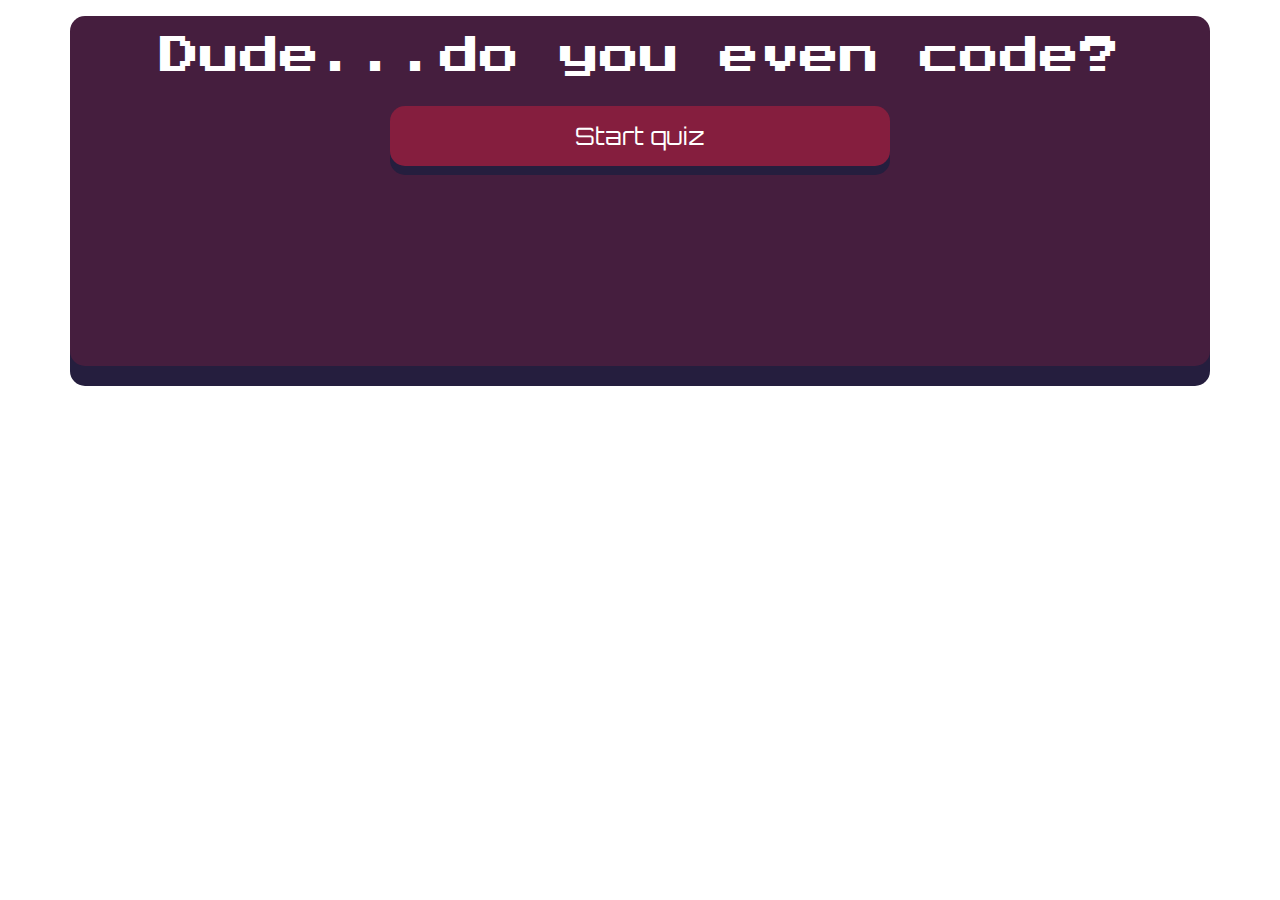
<file: 02-Homework/index.html>
<!DOCTYPE html>
<html lang="en">
<head>
    <meta charset="UTF-8">
    <meta name="viewport" content="width=device-width, initial-scale=1.0">
    <title>Document</title>
    <link rel = "stylesheet" href = "style.css">
    <link rel="stylesheet" href="https://stackpath.bootstrapcdn.com/bootstrap/4.3.1/css/bootstrap.min.css" integrity="sha384-ggOyR0iXCbMQv3Xipma34MD+dH/1fQ784/j6cY/iJTQUOhcWr7x9JvoRxT2MZw1T" crossorigin="anonymous">
    <link href="https://fonts.googleapis.com/css2?family=Press+Start+2P&display=swap" rel="stylesheet">
    <link href="https://fonts.googleapis.com/css2?family=Orbitron:wght@500&display=swap" rel="stylesheet">
    
</head>
<body>
    <div class="container p-3 my-3 bg text-white">
        <!-- STARTING SCREEN -->
        <div id="start-screen">
          <h1 class="header">Dude...do you even code?</h1>
          <button id="start-quiz">Start quiz</button>
        </div>
        <!-- QUIZ QUESTIONS SCREEN -->
        <div class="hide" id="quiz-screen">
          <div id="timer"></div>
          <h2 id="question-title">quiz screen</h2>
          <div id="choices"></div>
          <div id="answer"></div>
        </div>
        <!-- FINAL SCREEN -->
        <div class="hide" id="end-screen">
          <h1>end content</h1>
          <div>score: <span id="score"></span></div>
        </div>
      </div>
      <script src="./node.js"></script>
  </body>
</html>
</file>
<file: 02-Homework/style.css>
.hide {
    display: none;
}


/* body {
    background-image: url("https://unsplash.com/photos/G9i_plbfDgk");

} */
/* CONTAINER FOR ALL CONTENT */
.container {
    height: 350px;
    width: auto;
    border: none;
    border-radius: 15px;
    box-shadow: 0 20px #251E3E;
}

.bg {
    background-color: #451e3e;
    /* background-image: url("https://unsplash.com/photos/G9i_plbfDgk"); */
}

/* START SCREEN */
#start-screen{
    text-align: center;
}

.header, h1{
    font-family: 'Press Start 2P', cursive;
}

#end-screen{
    text-align: center;
}


#end-screen, div{
    font-size: 50px;
    font-family: 'Orbitron', sans-serif;
}

/* STYLING FOR ALL BUTTONS */

#quiz-screen {
    text-align: center;
}

#question-title {
    font-size: 20px;
    font-family: 'Press Start 2P', cursive;
    padding: 10px 70px 10px;
    widows: 300px;
    height:60px;
    margin-bottom: -10px;
    margin-left: auto;
    margin-right: auto;
}

#timer {   
    text-align: right;
    font-size: 15px; 
    font-family: 'Orbitron', sans-serif;
}

/* BUTTON FOR START QUIZ */

#start-quiz {
    display: inline-block;
  font-family: 'Orbitron', sans-serif;
  font-size: 24px;
  cursor: pointer;
  text-align: center;
  text-decoration: none;
  outline: none;
  color: #fff;
  background-color: #851E3E;
  border: none;
  border-radius: 15px;
  box-shadow: 0 9px #251E3E;
  padding: 10px 70px 10px;
    width:500px;
    height:60px;
    margin-bottom: 70px;
    margin-left: auto;
    margin-right: auto;
}

#start-quiz:hover {
    background-color: #AB5A7D;
    transition-duration: 0.6s;}

#start-quiz:active {
    background-color: #AB5A7D;
    box-shadow: 0 5px #251E3E;
    transform: translateY(4px);
  }


/* BUTTON STYLES FOR CHOICES */
.buttonStyle {
    display: block;
    font-family: 'Orbitron', sans-serif;
    font-size: 24px;
    cursor: pointer;
    text-align: center;
    text-decoration: none;
    outline: none;
    color: #fff;
    background-color: #851E3E;
    border: none;
    border-radius: 15px;
    box-shadow: 0 9px #251E3E;
    padding: 5px 70px 10px;
    width: 500px;
    height:40px;
    margin-bottom: 20px;
    margin-left: auto;
    margin-right: auto;
}

.buttonStyle:hover {
    background-color: #AB5A7D;
    transition-duration: 0.6s;}

.buttonStyle:active {
    background-color: #AB5A7D;
    box-shadow: 0 5px #251E3E;
    transform: translateY(4px);
  }
</file>
